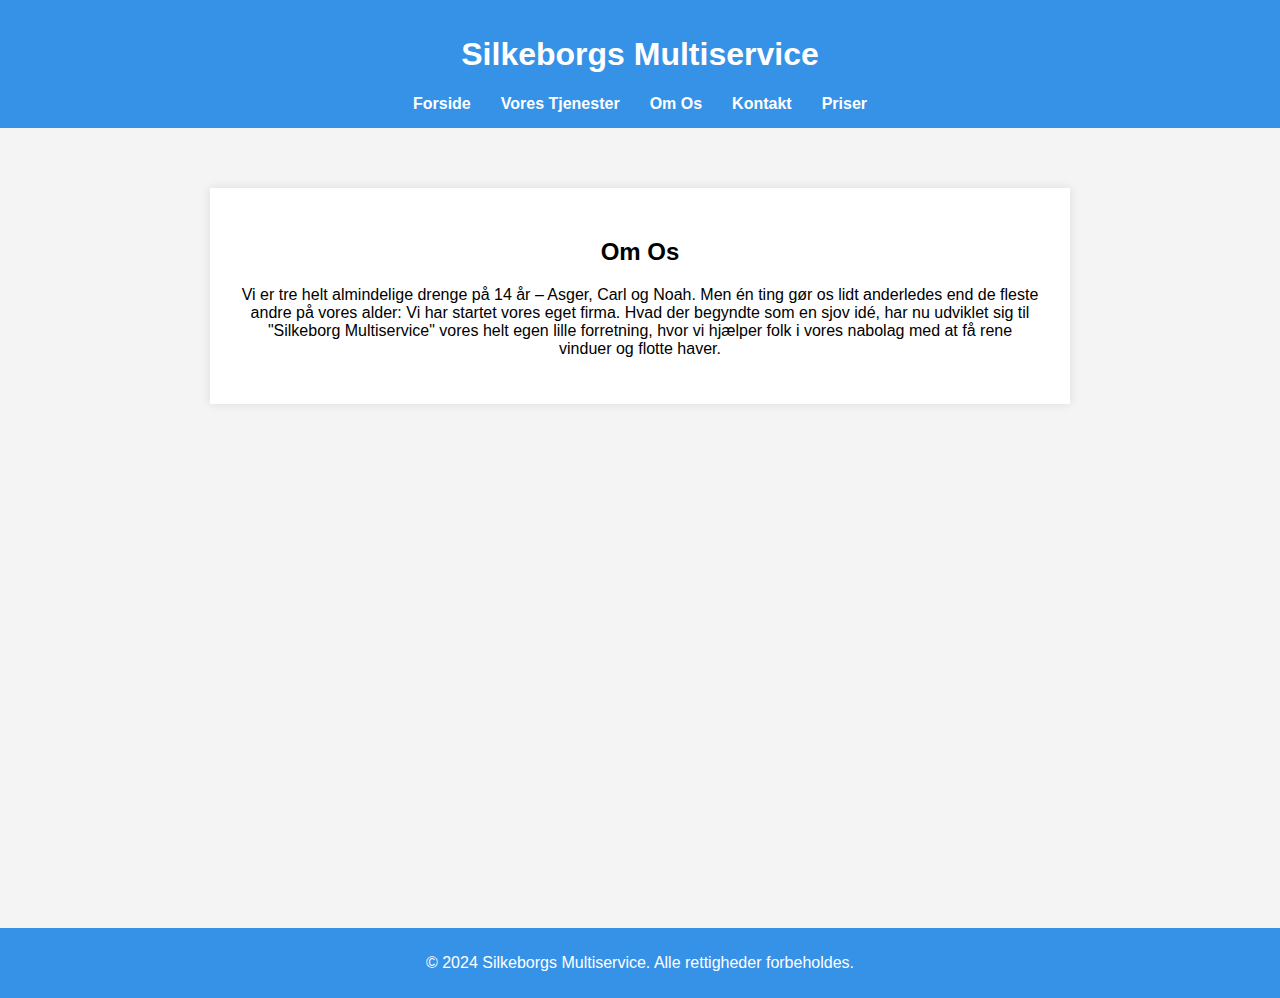
<file: about.html>
<!DOCTYPE html>
<html lang="da">
<head>
    <meta charset="UTF-8">
    <meta name="viewport" content="width=device-width, initial-scale=1.0">
    <title>Silkeborgs Multiservice - Om Os</title>
    <link rel="stylesheet" href="style.css">
</head>
<body>
    <header>
        <div class="container">
            <h1>Silkeborgs Multiservice</h1>
            <nav>
                <a href="index.html">Forside</a>
                <a href="services.html">Vores Tjenester</a>
                <a href="about.html">Om Os</a>
                <a href="contact.html">Kontakt</a>
                <a href="prices.html">Priser</a>
            </nav>
        </div>
    </header>

    <main>
        <section class="hero">
            <h2>Om Os</h2>
            <p>Vi er tre helt almindelige drenge på 14 år – Asger, Carl og Noah. Men én ting gør os lidt anderledes end de fleste andre på vores alder: Vi har startet vores eget firma. Hvad der begyndte som en sjov idé, har nu udviklet sig til "Silkeborg Multiservice" vores helt egen lille forretning, hvor vi hjælper folk i vores nabolag med at få rene vinduer og flotte haver.</p>
        </section>
    </main>

    <footer>
        <p>© 2024 Silkeborgs Multiservice. Alle rettigheder forbeholdes.</p>
    </footer>
</body>
</html>
</file>
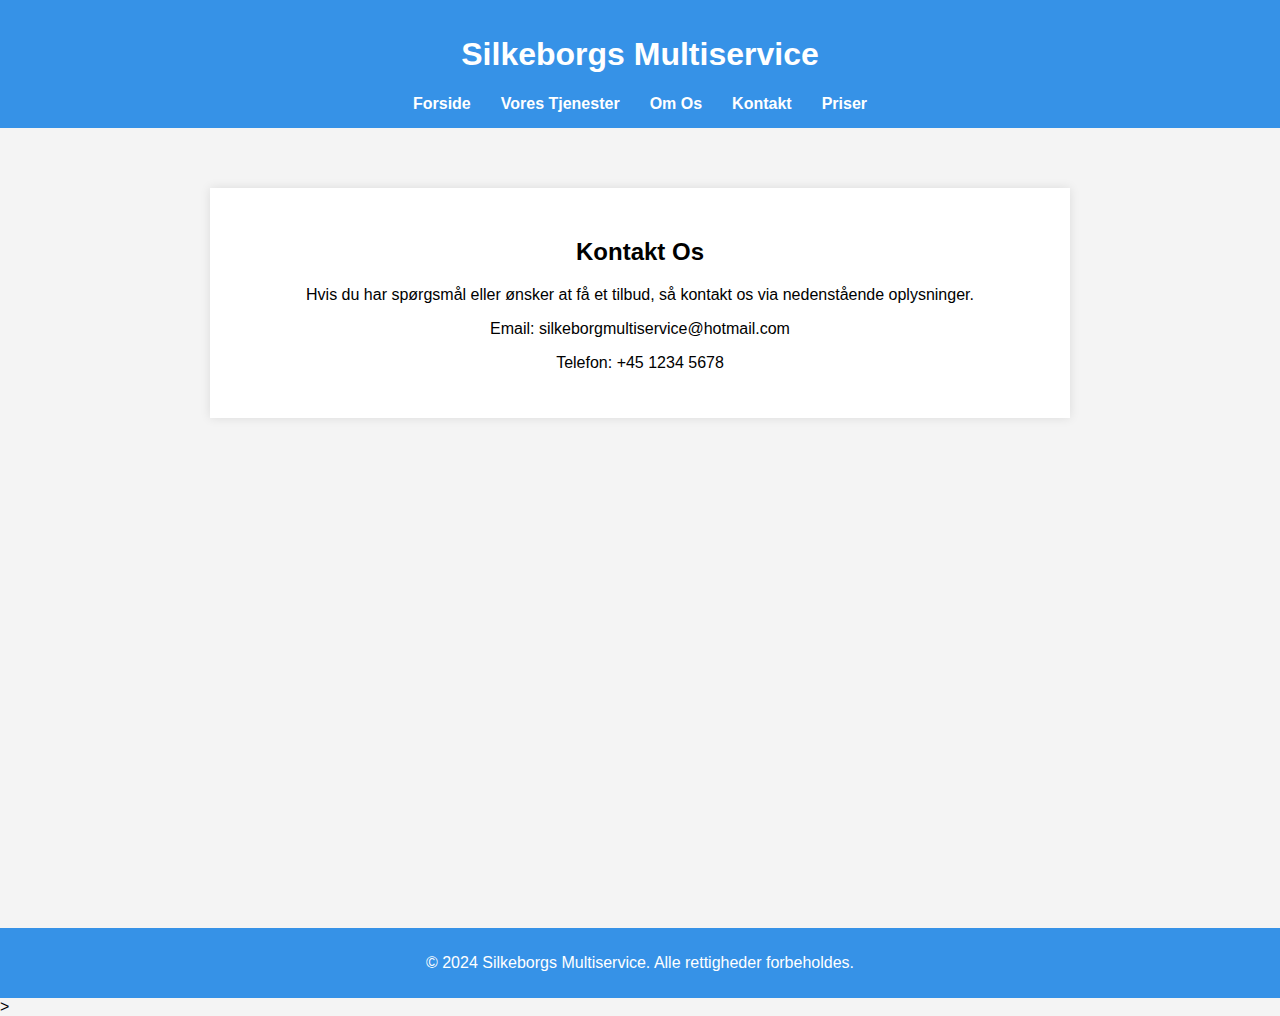
<file: contact.html>
<!DOCTYPE html>
<html lang="da">
<head>
    <meta charset="UTF-8">
    <meta name="viewport" content="width=device-width, initial-scale=1.0">
    <title>Silkeborgs Multiservice - Kontakt</title>
    <link rel="stylesheet" href="style.css">
</head>
<body>
    <header>
        <div class="container">
            <h1>Silkeborgs Multiservice</h1>
            <nav>
                <a href="index.html">Forside</a>
                <a href="services.html">Vores Tjenester</a>
                <a href="about.html">Om Os</a>
                <a href="contact.html">Kontakt</a>
                <a href="prices.html">Priser</a>
            </nav>
        </div>
    </header>

    <main>
        <section class="hero">
            <h2>Kontakt Os</h2>
            <p>Hvis du har spørgsmål eller ønsker at få et tilbud, så kontakt os via nedenstående oplysninger.</p>
            <p>Email: silkeborgmultiservice@hotmail.com</p>
            <p>Telefon: +45 1234 5678</p>
        </section>
    </main>

    <footer>
        <p>© 2024 Silkeborgs Multiservice. Alle rettigheder forbeholdes.</p>
    </footer>
</body>
</html>
>
</file>
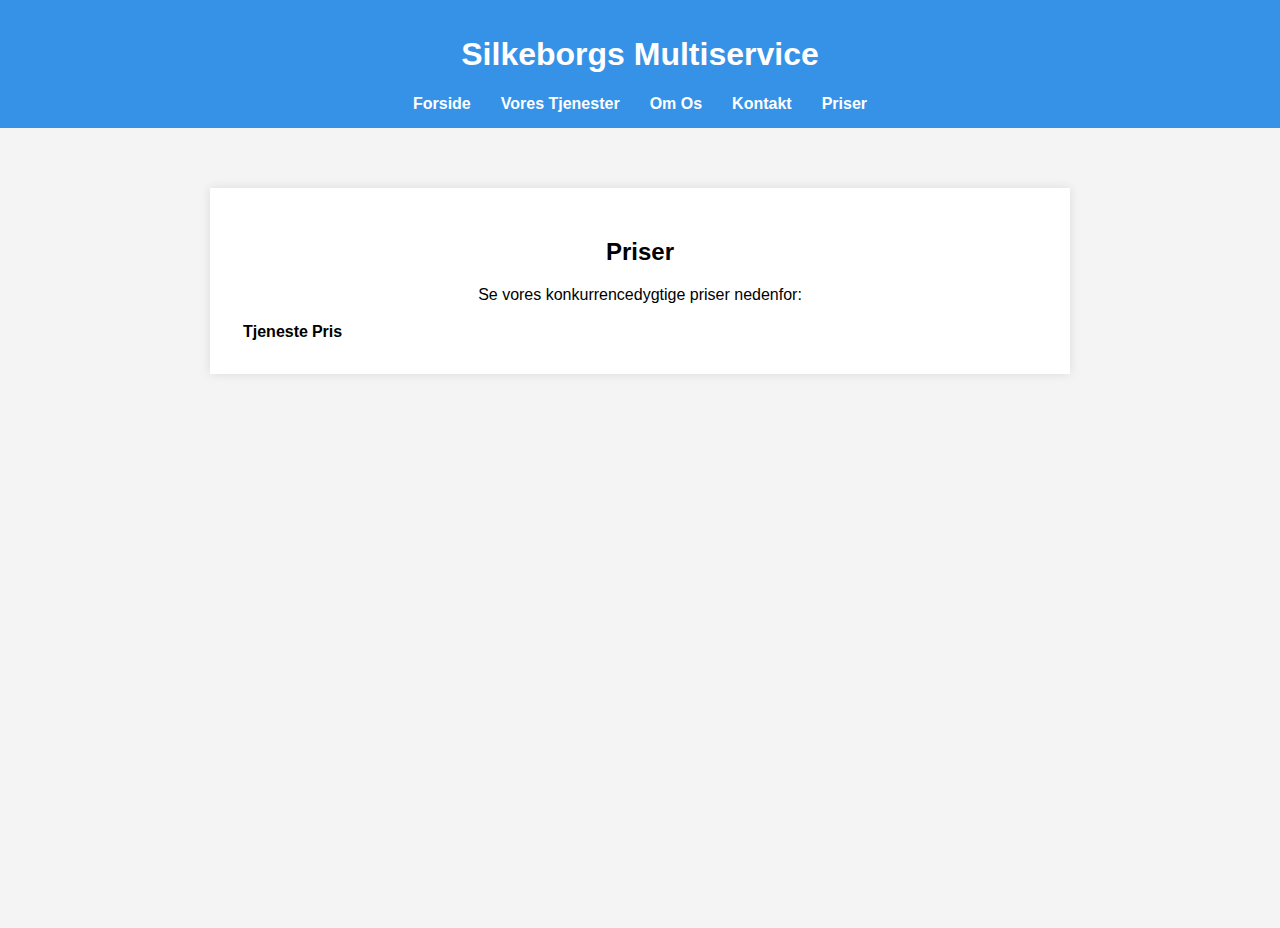
<file: prices.html>
<!DOCTYPE html>
<html lang="da">
<head>
    <meta charset="UTF-8">
    <meta name="viewport" content="width=device-width, initial-scale=1.0">
    <title>Silkeborgs Multiservice - Priser</title>
    <link rel="stylesheet" href="style.css">
</head>
<body>
    <header>
        <div class="container">
            <h1>Silkeborgs Multiservice</h1>
            <nav>
                <a href="index.html">Forside</a>
                <a href="services.html">Vores Tjenester</a>
                <a href="about.html">Om Os</a>
                <a href="contact.html">Kontakt</a>
                <a href="prices.html">Priser</a>
            </nav>
        </div>
    </header>

    <main>
        <section class="hero">
            <h2>Priser</h2>
            <p>Se vores konkurrencedygtige priser nedenfor:</p>
            <table>
                <thead>
                    <tr>
                        <th>Tjeneste</th>
                        <th>Pris</th>
                    </t
</file>
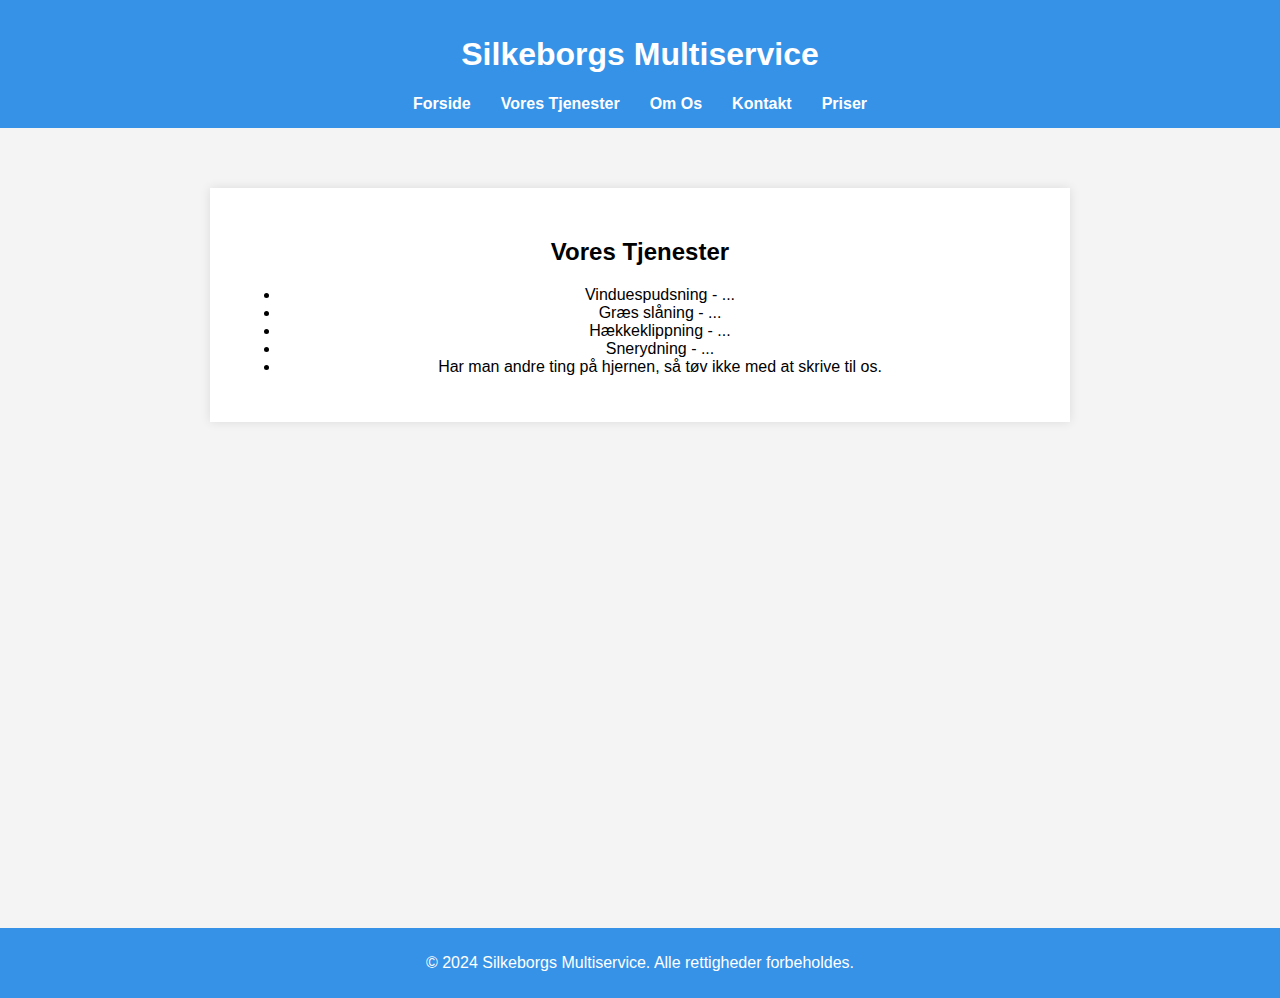
<file: services.html>
<!DOCTYPE html>
<html lang="da">
<head>
    <meta charset="UTF-8">
    <meta name="viewport" content="width=device-width, initial-scale=1.0">
    <title>Silkeborgs Multiservice - Vores Tjenester</title>
    <link rel="stylesheet" href="style.css">
</head>
<body>
    <header>
        <div class="container">
            <h1>Silkeborgs Multiservice</h1>
            <nav>
                <a href="index.html">Forside</a>
                <a href="services.html">Vores Tjenester</a>
                <a href="about.html">Om Os</a>
                <a href="contact.html">Kontakt</a>
                <a href="prices.html">Priser</a>
            </nav>
        </div>
    </header>

    <main>
        <section class="hero">
            <h2>Vores Tjenester</h2>
            <ul>
                <li>Vinduespudsning - ...</li>
                <li>Græs slåning - ...</li>
                <li>Hækkeklippning - ...</li>
                <li>Snerydning - ...</li>
                <li>Har man andre ting på hjernen, så tøv ikke med at skrive til os.</li>
            </ul>
        </section>
    </main>

    <footer>
        <p>© 2024 Silkeborgs Multiservice. Alle rettigheder forbeholdes.</p>
    </footer>
</body>
</html>
</file>
<file: style.css>
/* Global Styling */
body {
    font-family: Arial, sans-serif;
    margin: 0;
    padding: 0;
    background-color: #f4f4f4;
}

header {
    background-color: rgb(54, 146, 231);
    color: white;
    padding: 15px 0;
    text-align: center;
}

.container {
    max-width: 1200px;
    margin: 0 auto;
    padding: 0 20px;
}

header nav {
    margin-top: 10px;
    display: flex;
    justify-content: center;
}

header nav a {
    color: white;
    text-decoration: none;
    font-weight: bold;
    margin: 0 15px;
}

main {
    min-height: 80vh;
    padding: 40px 0;
    position: relative;
}

.hero {
    background-color: white;
    padding: 30px;
    margin: 20px auto;
    text-align: center;
    box-shadow: 0 0 10px rgba(0, 0, 0, 0.1);
    max-width: 800px;
}

/* Styling for the owner images */
.owner-image {
    width: 150px;
    height: 150px;
    border-radius: 50%;
    object-fit: cover;
    position: absolute;
}

/* Positioning for left and right images */
.left-image {
    top: 50%;
    left: 20px;
    transform: translateY(-50%);
}

.right-image {
    top: 50%;
    right: 20px;
    transform: translateY(-50%);
}

/* Positioning for the bottom image */
.bottom-image {
    bottom: 20px;
    left: 50%;
    transform: translateX(-50%);
    position: absolute;
}

/* Footer styling */
footer {
    background-color: rgb(54, 146, 231);
    color: white;
    text-align: center;
    padding: 10px 0;
}

/* Responsive Design */
@media (max-width: 768px) {
    header nav {
        flex-direction: column;
        margin-top: 15px;
    }

    header nav a {
        margin: 10px 0;
    }

    /* Adjust images on smaller screens */
    .left-image, .right-image {
        position: relative;
        top: auto;
        left: auto;
        right: auto;
        transform: none;
        margin: 10px auto;
        display: block;
    }

    .bottom-image {
        margin-top: 20px;
        transform: none;
        position: relative;
        bottom: auto;
        left: auto;
        right: auto;
    }
}
</file>
